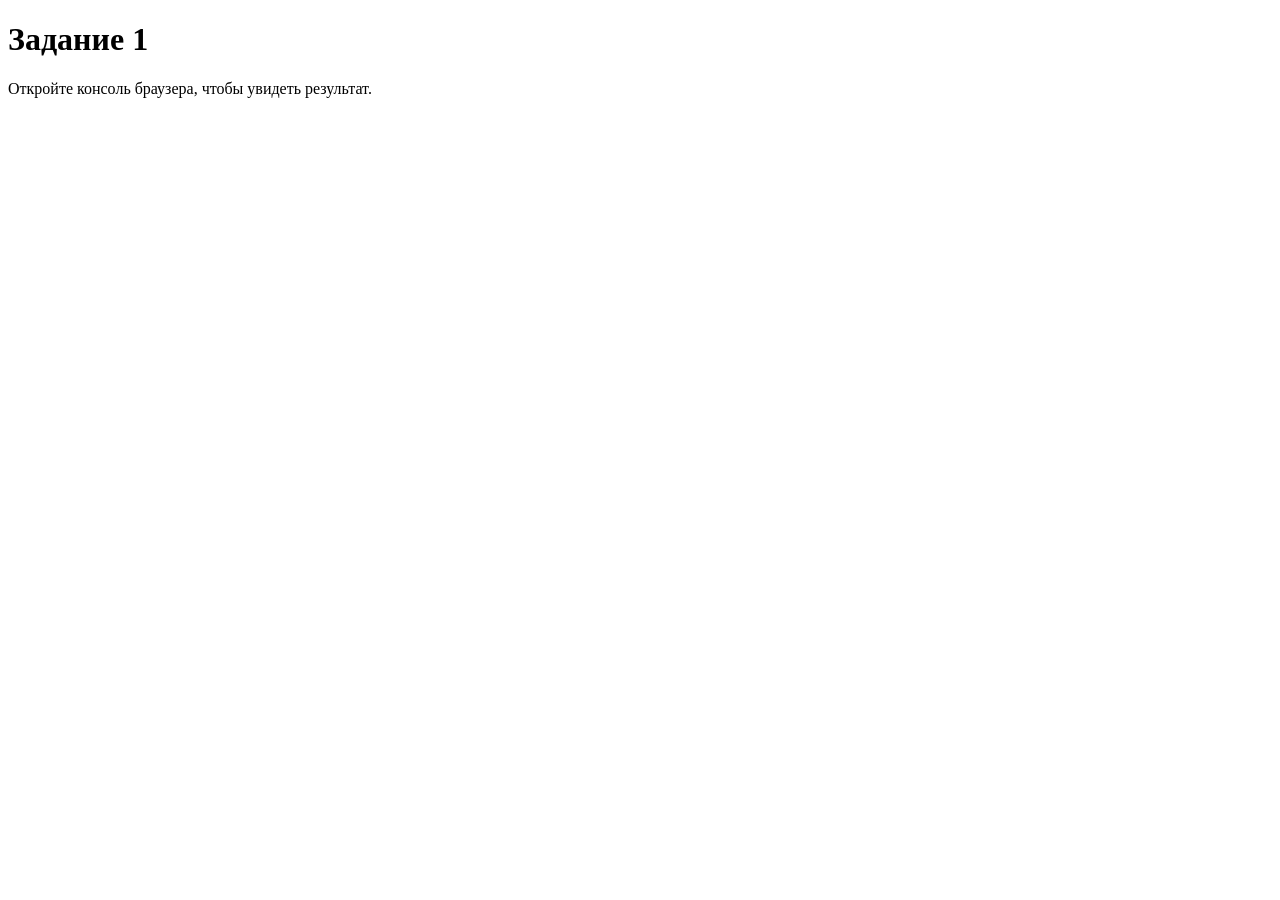
<file: task1/index.html>
<!DOCTYPE html>
<html lang="ru">
<head>
    <meta charset="UTF-8">
    <title>Задание 1</title>
</head>
<body>
    <h1>Задание 1</h1>
    <p>Откройте консоль браузера, чтобы увидеть результат.</p>

    <script src="script.js"></script>
</body>
</html>
</file>
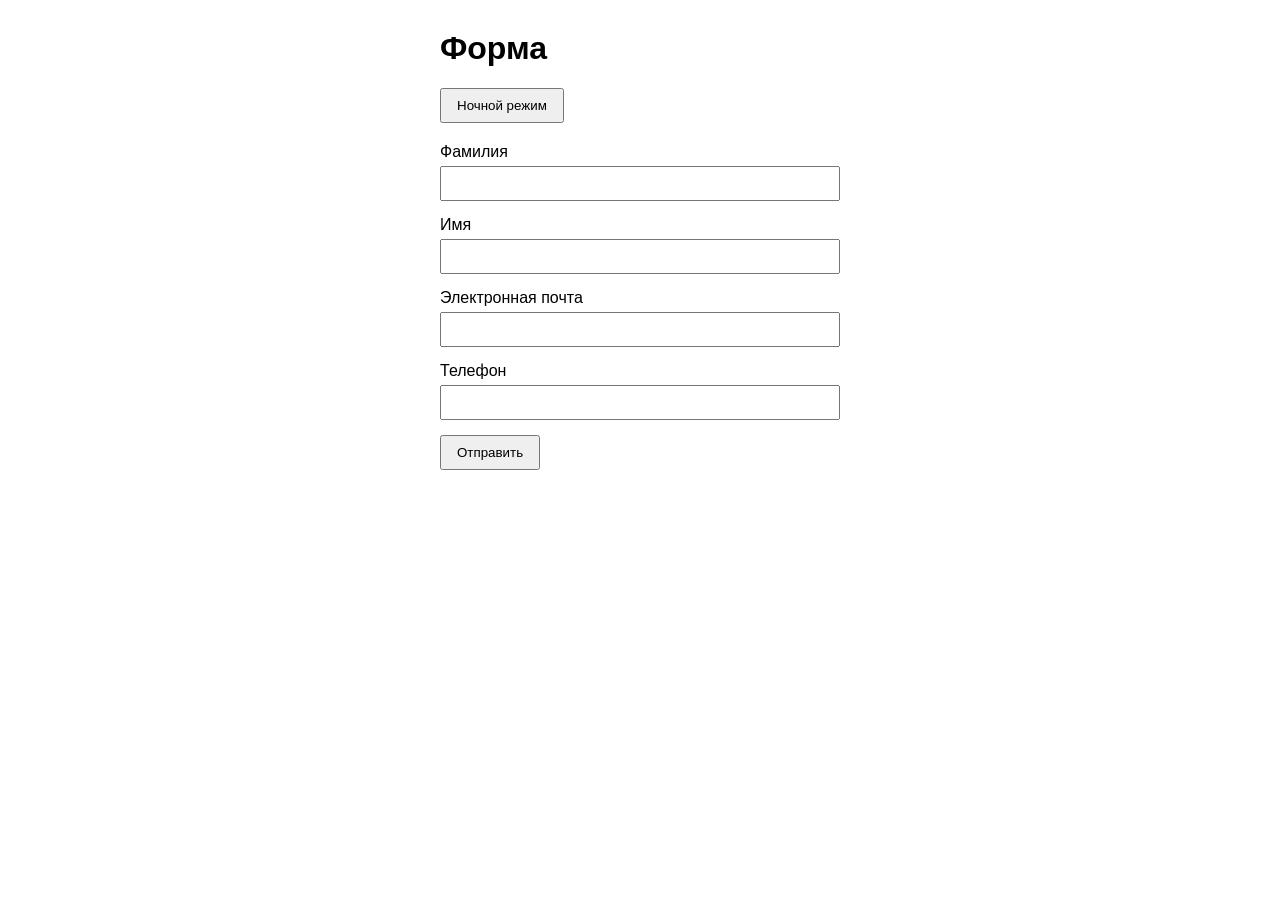
<file: task2/index.html>
<!DOCTYPE html>
<html lang="ru">
<head>
    <meta charset="UTF-8">
    <title>Задание 2</title>
    <link rel="stylesheet" href="style.css">
</head>
<body>
    <div class="page">
        <h1>Форма</h1>

        <button id="themeButton">Ночной режим</button>

        <form id="myForm">
            <label>
                Фамилия
                <input type="text" id="surname">
            </label>

            <label>
                Имя
                <input type="text" id="name">
            </label>

            <label>
                Электронная почта
                <input type="email" id="email">
            </label>

            <label>
                Телефон
                <input type="tel" id="phone">
            </label>

            <button type="submit">Отправить</button>
        </form>

        <div id="result"></div>
    </div>

    <script src="script.js"></script>
</body>
</html>
</file>
<file: task2/style.css>
body {
    margin: 0;
    font-family: Arial, sans-serif;
    background: white;
    color: black;
}

.page {
    width: 400px;
    margin: 30px auto;
}

form {
    margin-top: 20px;
}

label {
    display: block;
    margin-bottom: 15px;
}

input {
    display: block;
    width: 100%;
    padding: 8px;
    margin-top: 5px;
    box-sizing: border-box;
}

button {
    padding: 8px 15px;
    cursor: pointer;
}

.info {
    margin-top: 20px;
    padding: 15px;
    border: 1px solid gray;
    background: #f2f2f2;
}

body.dark {
    background: #222222;
    color: white;
}

body.dark input {
    background: #333333;
    color: white;
    border: 1px solid #777777;
}

body.dark .info {
    background: #333333;
    border: 1px solid #777777;
}
</file>
